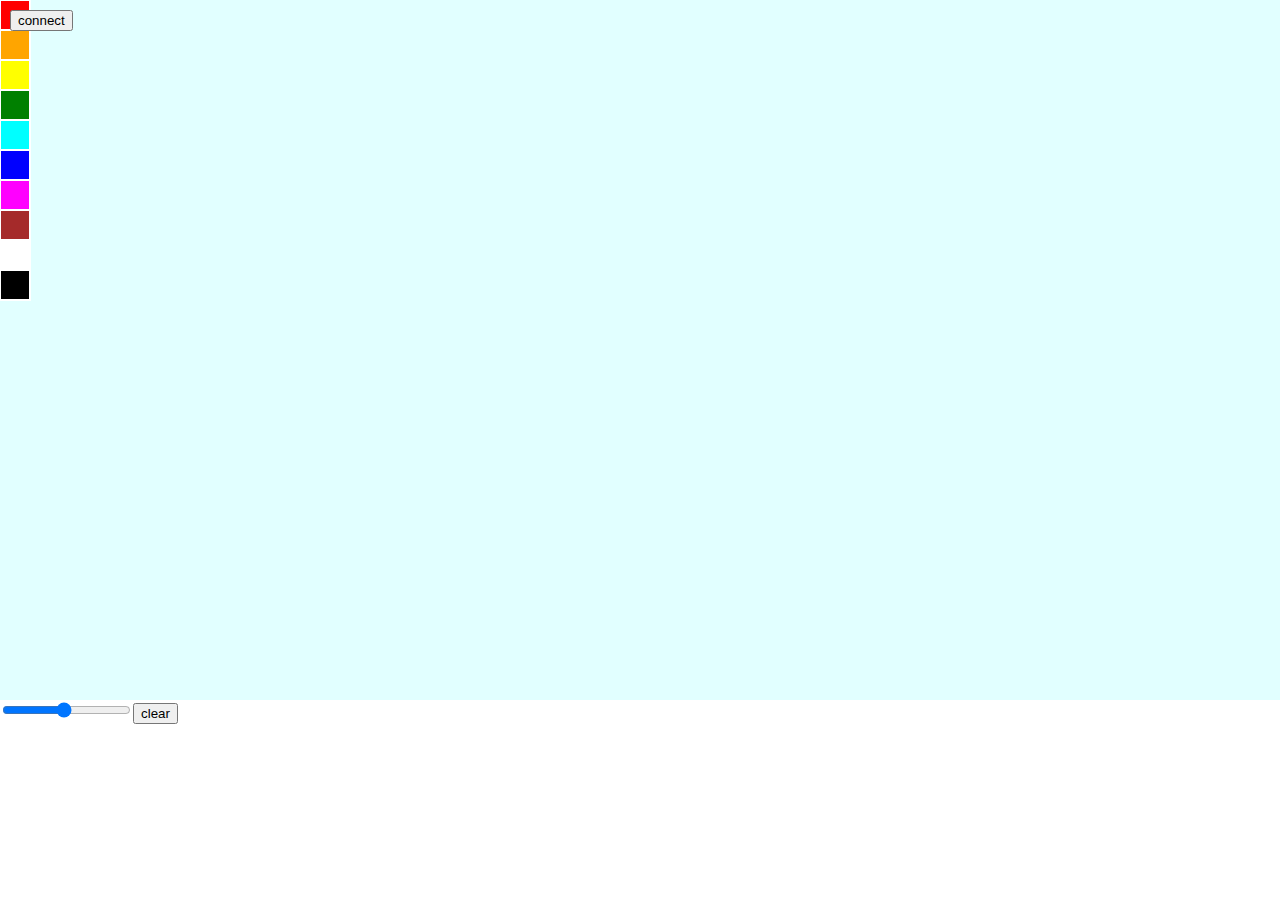
<file: Controller/index.html>
<!DOCTYPE html><html lang="en"><head>
  <script src="js/p5.js"></script>

  <!-- <script src="https://cdnjs.cloudflare.com/ajax/libs/tone/14.8.49/Tone.js" integrity="sha512-gK8OnTXn8cTYkHqYX+bhzjQ1rClAPuG2eMy+oRuV26mSuE0EbZeULFKdyc/YGX1Z/JsC06FXxQttdX4aahjSMQ==" crossorigin="anonymous" referrerpolicy="no-referrer"></script> -->
  <script src="js/Tone.js"></script>

  <link rel="stylesheet" type="text/css" href="style.css">
  <meta charset="utf-8">

</head>
<body>
  <script src="js/sketch.js"></script>


</body></html>
</file>
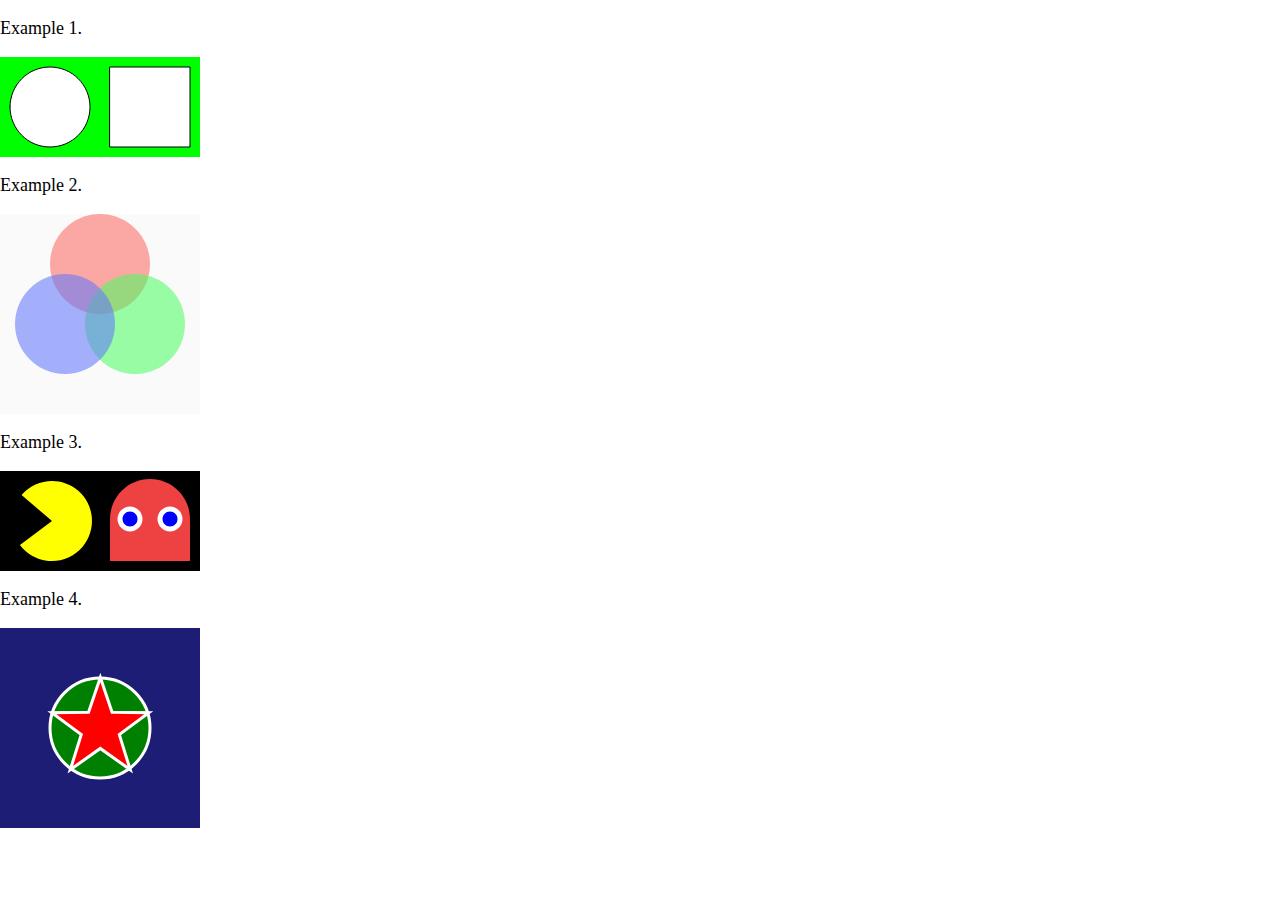
<file: Drawing with P5/index.html>
<!DOCTYPE html>
<html lang="en">
  <head>
    <meta charset="utf-8" />
    <meta name="viewport" content="width=device-width, initial-scale=1.0">

    <title>Sketch</title>

    <link rel="stylesheet" type="text/css" href="style.css">

    <script src="libraries/p5.min.js"></script>
    <script src="libraries/p5.sound.min.js"></script>
  </head>

  <body>
    
    <p>Example 1.</p>
    <div id="e1"></div> 
    <p>Example 2.</p>
    <div id="e2"></div>
    <p>Example 3.</p>
    <div id="e3"></div>
    <p>Example 4.</p>
    <div id="e4"></div>
  
    <script src="sketch.js"></script>
  </body>
</html>
</file>
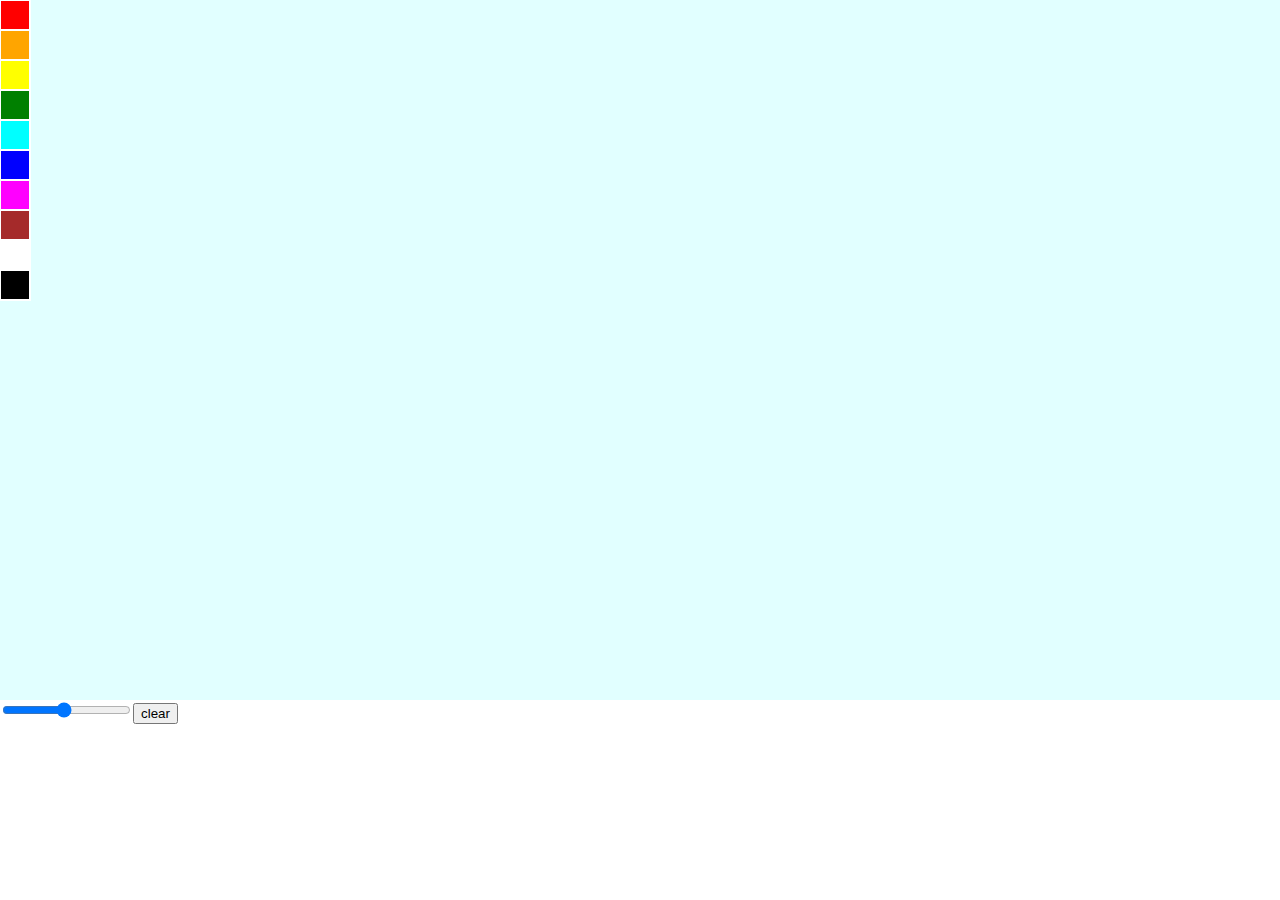
<file: Paint App/index.html>
<!DOCTYPE html>
<html lang="en">
  <head>
    <meta charset="utf-8" />
    <meta name="viewport" content="width=device-width, initial-scale=1.0">

    <title>Sketch</title>

    <link rel="stylesheet" type="text/css" href="style.css">

    <script src="libraries/p5.min.js"></script>
    <script src="libraries/p5.sound.min.js"></script>
  </head>

  <body>
    <script src="sketch.js"></script>
  </body>
</html>
</file>
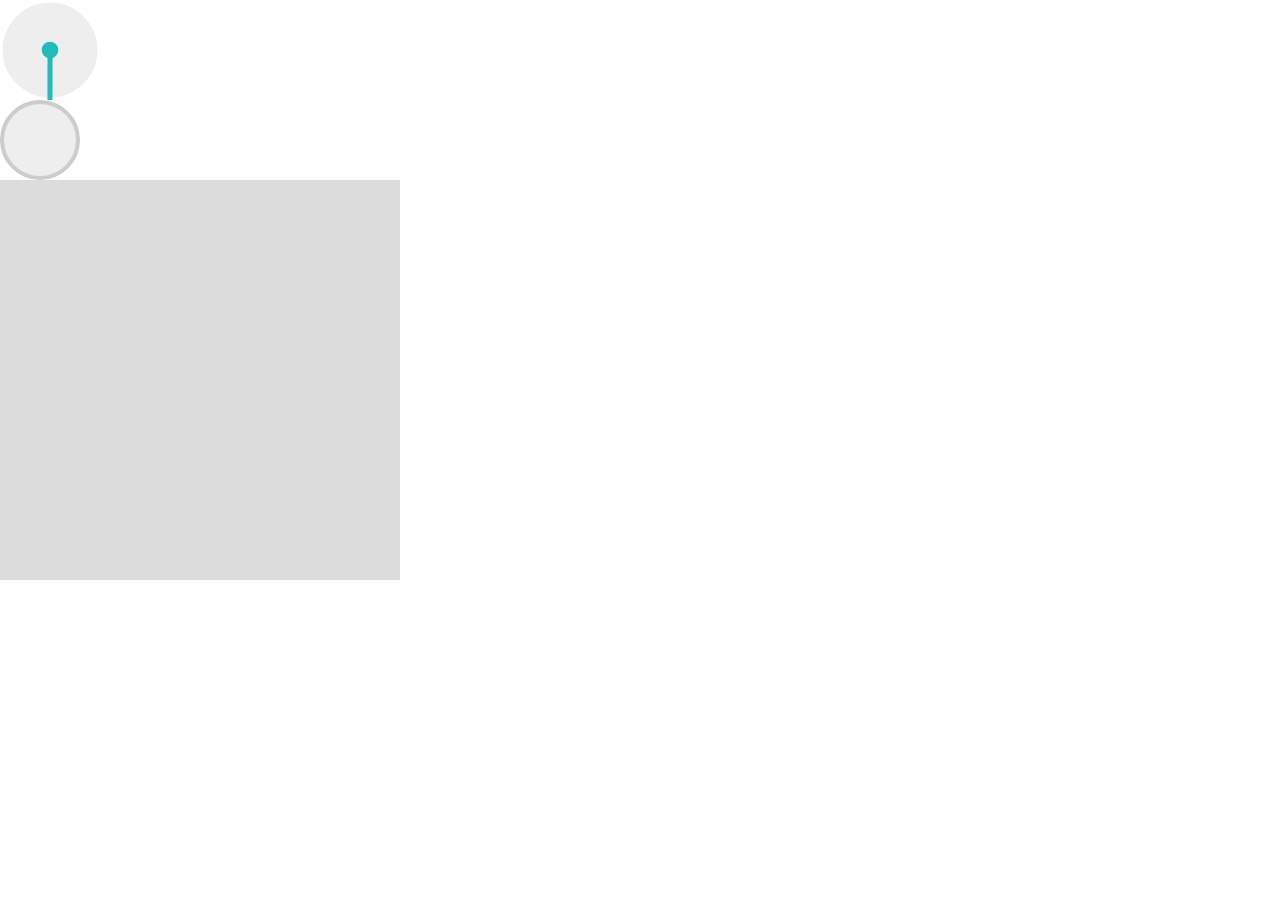
<file: SoundSynthesis&SoundEffects/index.html>
<!DOCTYPE html><html lang="en"><head>
    <script src="js/p5.js"></script>

    <!-- <script src="https://cdnjs.cloudflare.com/ajax/libs/tone/14.8.49/Tone.min.js" integrity="sha512-gK8OnTXn8cTYkHqYX+bhzjQ1rClAPuG2eMy+oRuV26mSuE0EbZeULFKdyc/YGX1Z/JsC06FXxQttdX4aahjSMQ==" crossorigin="anonymous" referrerpolicy="no-referrer"></script> -->
    <script src="js/Tone.js"></script>
    <script src="js/NexusUI.js"></script>

    <link rel="stylesheet" type="text/css" href="css/style.css">
    <meta charset="utf-8">

  </head>
  <body>
      <script src="js/sketch.js"></script>
      <div id="nxUI"></div>

</body></html>
</file>
<file: Controller/style.css>
html, body {
  margin: 0;
  padding: 0;
}

canvas {
  display: block;
}
</file>
<file: Drawing with P5/style.css>
html, body {
  margin: 0;
  padding: 0;
}
p {
  font-size: large;
}

canvas {
  display: block;
}
</file>
<file: Paint App/style.css>
html, body {
  margin: 0;
  padding: 0;
}

canvas {
  display: block;
}
</file>
<file: SoundSynthesis&SoundEffects/css/style.css>
html, body {
  margin: 0;
  padding: 0;
}
canvas {
  display: block;
}
</file>
